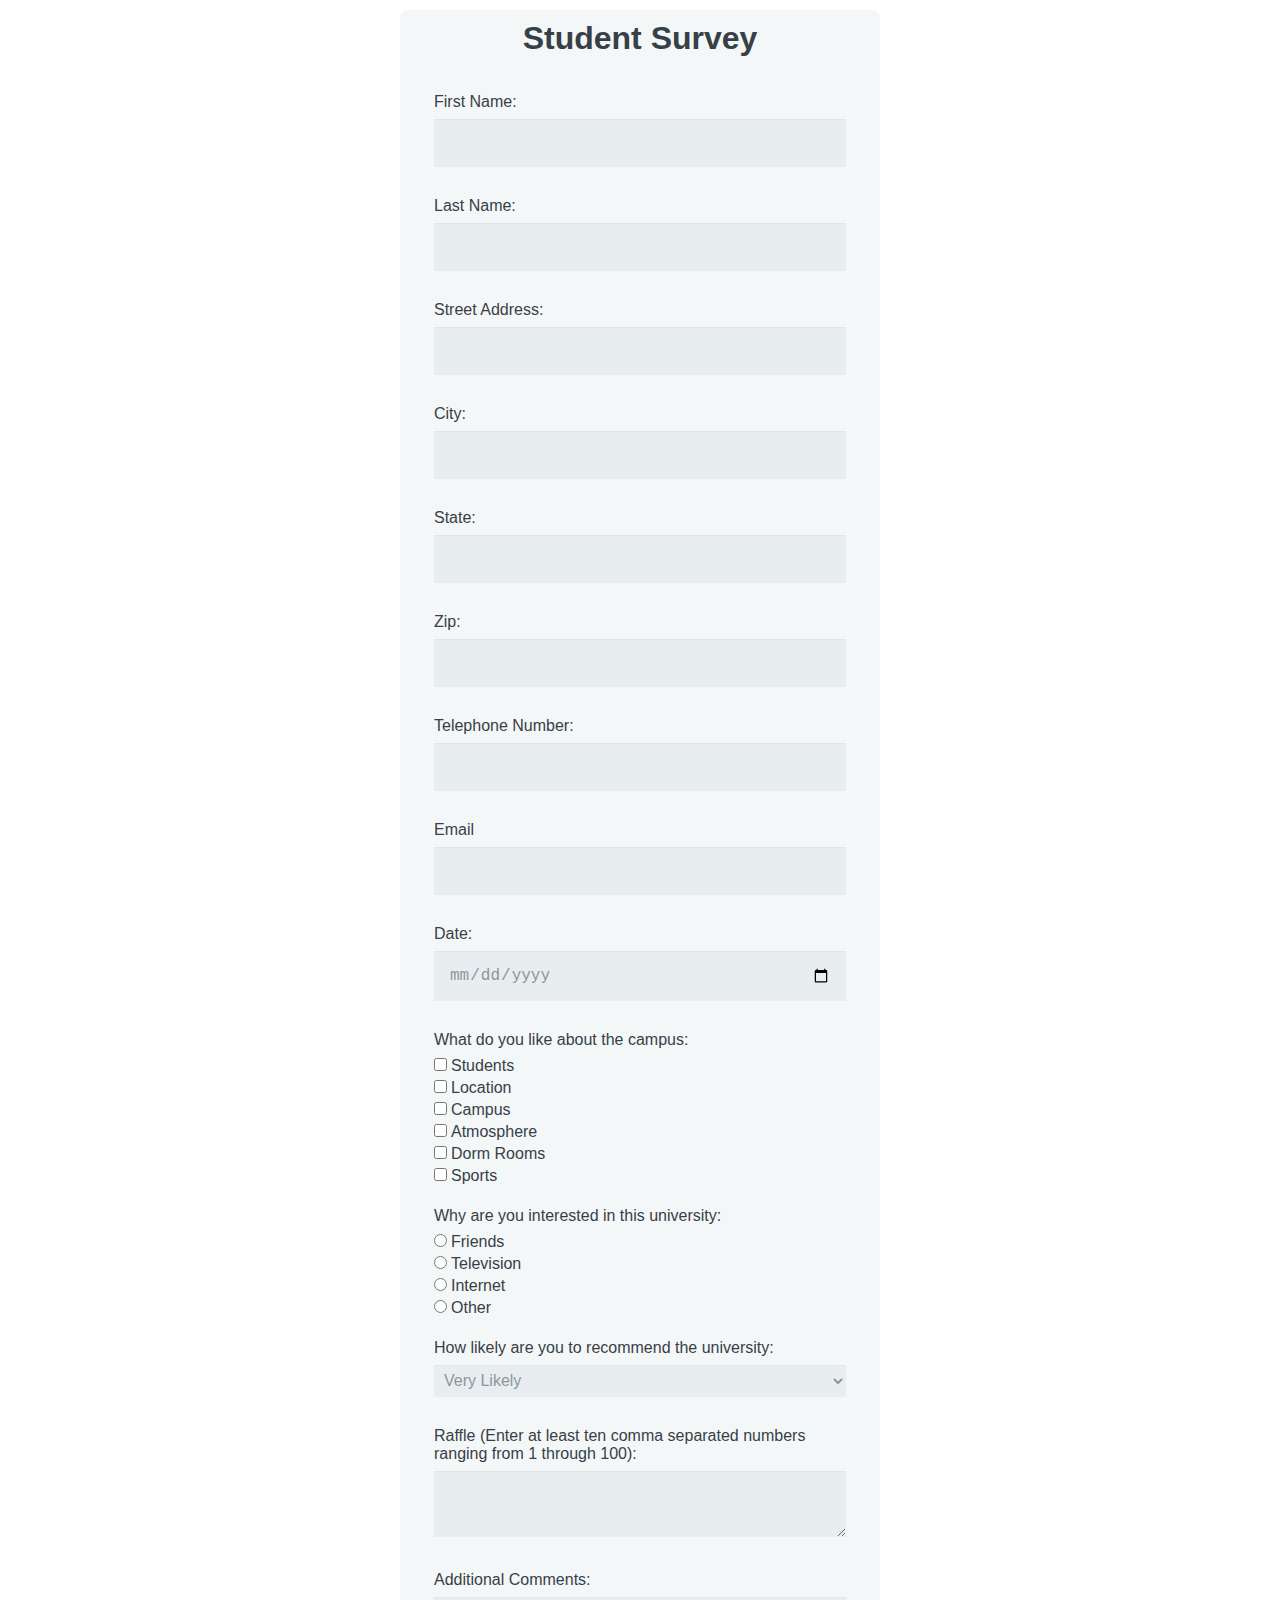
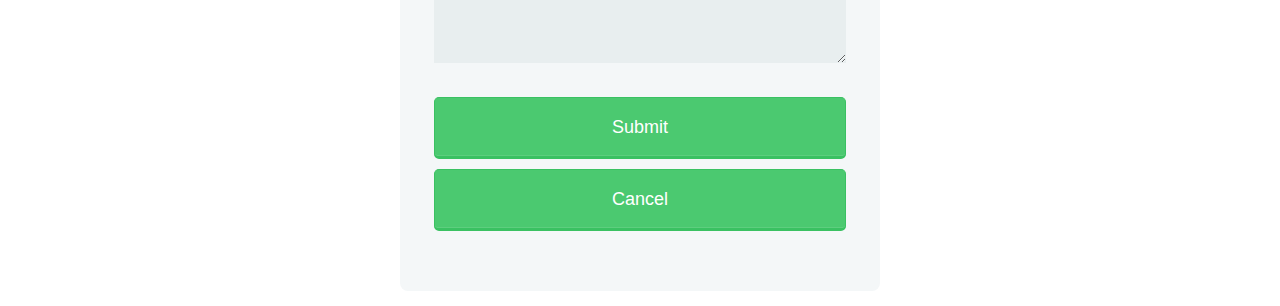
<file: StudentSurvery/src/main/webapp/index.html>
<!DOCTYPE html>
<html>
  <head>
    <meta charset="utf-8" />
    <meta name="viewport" content="width=device-width, initial-scale=1.0" />
    <link rel="stylesheet" type="text/css" href="styles.css" />
    <title>Student Survey Form</title>
  </head>
  <body>
    <form action="index.html" method="post">
      <h1>Student Survey</h1>

      <fieldset>
        <label for="firstName">First Name:</label>
        <input type="text" id="first_name" name="student_firstN" />

        <label for="lastName">Last Name:</label>
        <input type="text" id="last_name" name="student_lastN" />

        <label for="streetAddress">Street Address:</label>
        <input type="text" id="street_address" name="student_street" />

        <label for="city">City:</label>
        <input type="text" id="city" name="student_city" />

        <label for="state">State:</label>
        <input type="text" id="state" name="student_state" />

        <label for="zip">Zip:</label>
        <input type="text" id="zip" name="student_zip" />

        <label for="telephone">Telephone Number:</label>
        <input type="tel" id="telephone" name="student_telephone" />

        <label for="email">Email</label>
        <input type="email" id="email" name="student_email" />

        <label for="date">Date:</label>
        <input type="date" id="date" name="student_date" />

        <label>What do you like about the campus:</label>
        <input
          type="checkbox"
          id="stduents"
          value="like_stud"
          name="campus_favourites"
        /><label class="light" for="students">Students</label><br />
        <input
          type="checkbox"
          id="location"
          value="like_location"
          name="user_interest"
        /><label class="light" for="location">Location</label><br />
        <input
          type="checkbox"
          id="campus"
          value="like_campus"
          name="campus_favourites"
        /><label class="light" for="campus">Campus</label><br />
        <input
          type="checkbox"
          id="atmosphere"
          value="like_atmosphere"
          name="campus_favourites"
        /><label class="light" for="atmosphere">Atmosphere</label><br />
        <input
          type="checkbox"
          id="dorm_rooms"
          value="like_dorm_rooms"
          name="campus_favourites"
        /><label class="light" for="dorm_rooms">Dorm Rooms</label><br />
        <input
          type="checkbox"
          id="sports"
          value="like_sports"
          name="campus_favourites"
        /><label class="light" for="sports">Sports</label><br />
        <br />
        <label>Why are you interested in this university:</label>
        <input
          type="radio"
          id="friends"
          value="friends"
          name="student_interest"
        /><label for="friends" class="light">Friends</label><br />
        <input
          type="radio"
          id="television"
          value="television"
          name="student_interest"
        /><label for="television" class="light">Television</label><br />
        <input
          type="radio"
          id="internet"
          value="internet"
          name="student_interest"
        /><label for="internet" class="light">Internet</label><br />
        <input
          type="radio"
          id="other"
          value="other"
          name="student_interest"
        /><label for="other" class="light">Other</label><br />
        <br />
        <label for="recommend"
          >How likely are you to recommend the university:</label
        >
        <select id="recommend" name="student_recommendation">
          <option value="very_likely">Very Likely</option>
          <option value="likely">Likely</option>
          <option value="Unlikely">Unlikely</option>
        </select>

        <label for="raffle">
          Raffle (Enter at least ten comma separated numbers ranging from 1
          through 100):
        </label>

        <textarea name="raffle" id="raffle"> </textarea>

        <label for="comments">Additional Comments:</label>
        <textarea id="comments" name="student_comments"></textarea>
        <button type="submit">Submit</button>
        <button type="submit">Cancel</button>
      </fieldset>
    </form>
  </body>
</html>
</file>
<file: StudentSurvery/src/main/webapp/styles.css>
@charset "UTF-8";
*,
*:before,
*:after {
  -moz-box-sizing: border-box;
  -webkit-box-sizing: border-box;
  box-sizing: border-box;
}

body {
  font-family: "Nunito", sans-serif;
  color: #384047;
  background-image: url("https://png.pngtree.com/thumb_back/fh260/background/20201101/pngtree-scene-with-geometrical-forms-the-poster-model-minimal-background-render-image_452981.jpg");
}

form {
  max-width: 300px;
  margin: 10px auto;
  padding: 10px 20px;
  background: #f4f7f8;
  border-radius: 8px;
}

h1 {
  margin: 0 0 30px 0;
  text-align: center;
}

input[type="text"],
input[type="password"],
input[type="date"],
input[type="datetime"],
input[type="email"],
input[type="number"],
input[type="search"],
input[type="tel"],
input[type="time"],
input[type="url"],
textarea,
select {
  background: rgba(255, 255, 255, 0.1);
  border: none;
  font-size: 16px;
  height: auto;
  margin: 0;
  outline: 0;
  padding: 15px;
  width: 100%;
  background-color: #e8eeef;
  color: #8a97a0;
  box-shadow: 0 1px 0 rgba(0, 0, 0, 0.03) inset;
  margin-bottom: 30px;
}

input[type="radio"],
input[type="checkbox"] {
  margin: 0 4px 8px 0;
}

select {
  padding: 6px;
  height: 32px;
  border-radius: 2px;
}

button {
  padding: 19px 39px 18px 39px;
  color: #fff;
  background-color: #4bc970;
  font-size: 18px;
  text-align: center;
  font-style: normal;
  border-radius: 5px;
  width: 100%;
  border: 1px solid #3ac162;
  border-width: 1px 1px 3px;
  box-shadow: 0 -1px 0 rgba(255, 255, 255, 0.1) inset;
  margin-bottom: 10px;
}

fieldset {
  margin-bottom: 30px;
  border: none;
}

legend {
  font-size: 1.4em;
  margin-bottom: 10px;
}

label {
  display: block;
  margin-bottom: 8px;
}

label.light {
  font-weight: 300;
  display: inline;
}

.number {
  background-color: #5fcf80;
  color: #fff;
  height: 30px;
  width: 30px;
  display: inline-block;
  font-size: 0.8em;
  margin-right: 4px;
  line-height: 30px;
  text-align: center;
  text-shadow: 0 1px 0 rgba(255, 255, 255, 0.2);
  border-radius: 100%;
}

@media screen and (min-width: 480px) {
  form {
    max-width: 480px;
  }
}
</file>
